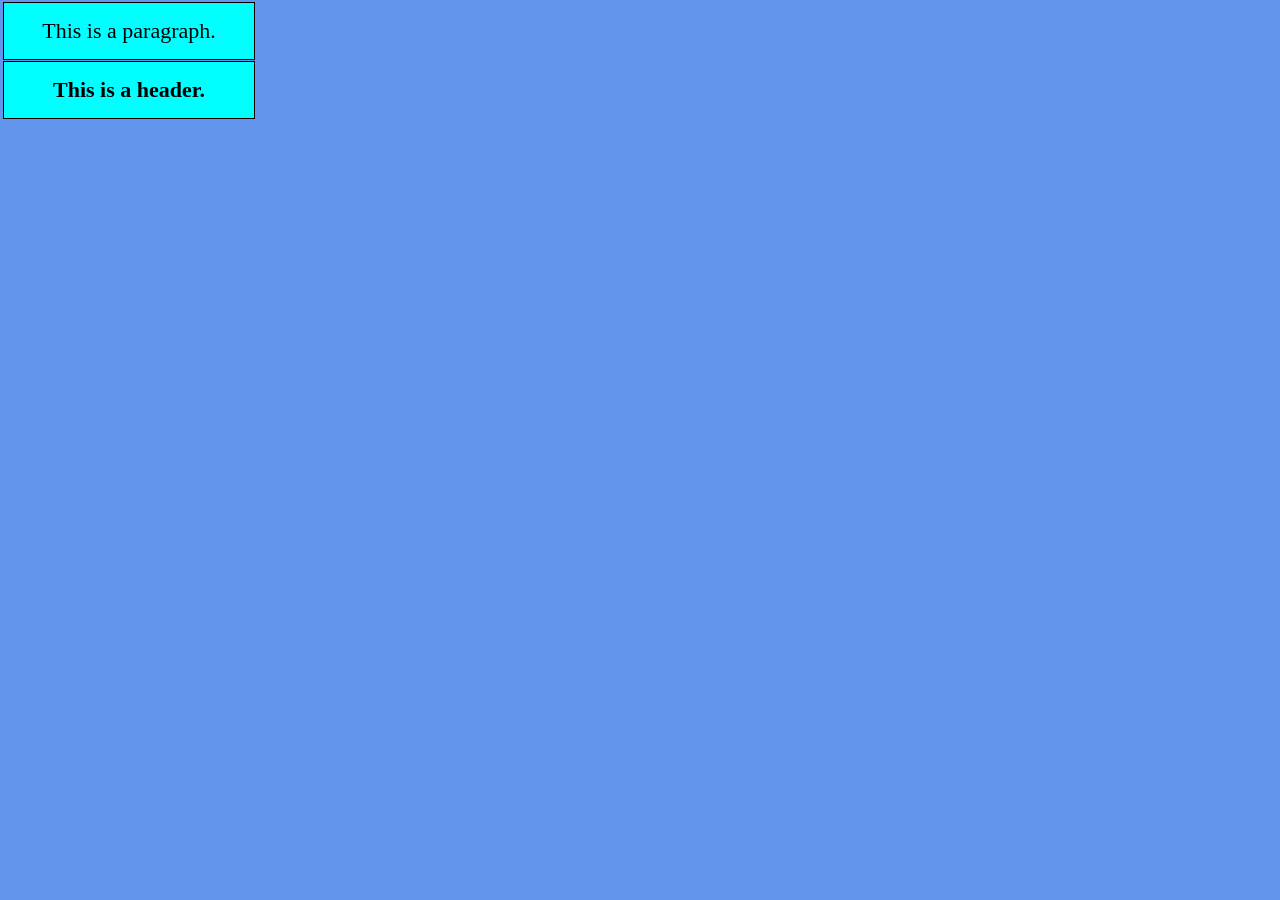
<file: box_models/index.html>
<!DOCTYPE html>
<html lang="en">
<head>
    <meta charset="UTF-8">
    <meta name="viewport" content="width=device-width, initial-scale=1.0">
    <link rel="stylesheet" href="style.css">
    <link rel="shortcut icon" href="favicon.ico" type="image/x-icon">
    <title>CSS Box Models</title>
</head>
<body>
    <p>This is a paragraph.</p>
    <h1>This is a header.</h1>
</body>
</html>
</file>
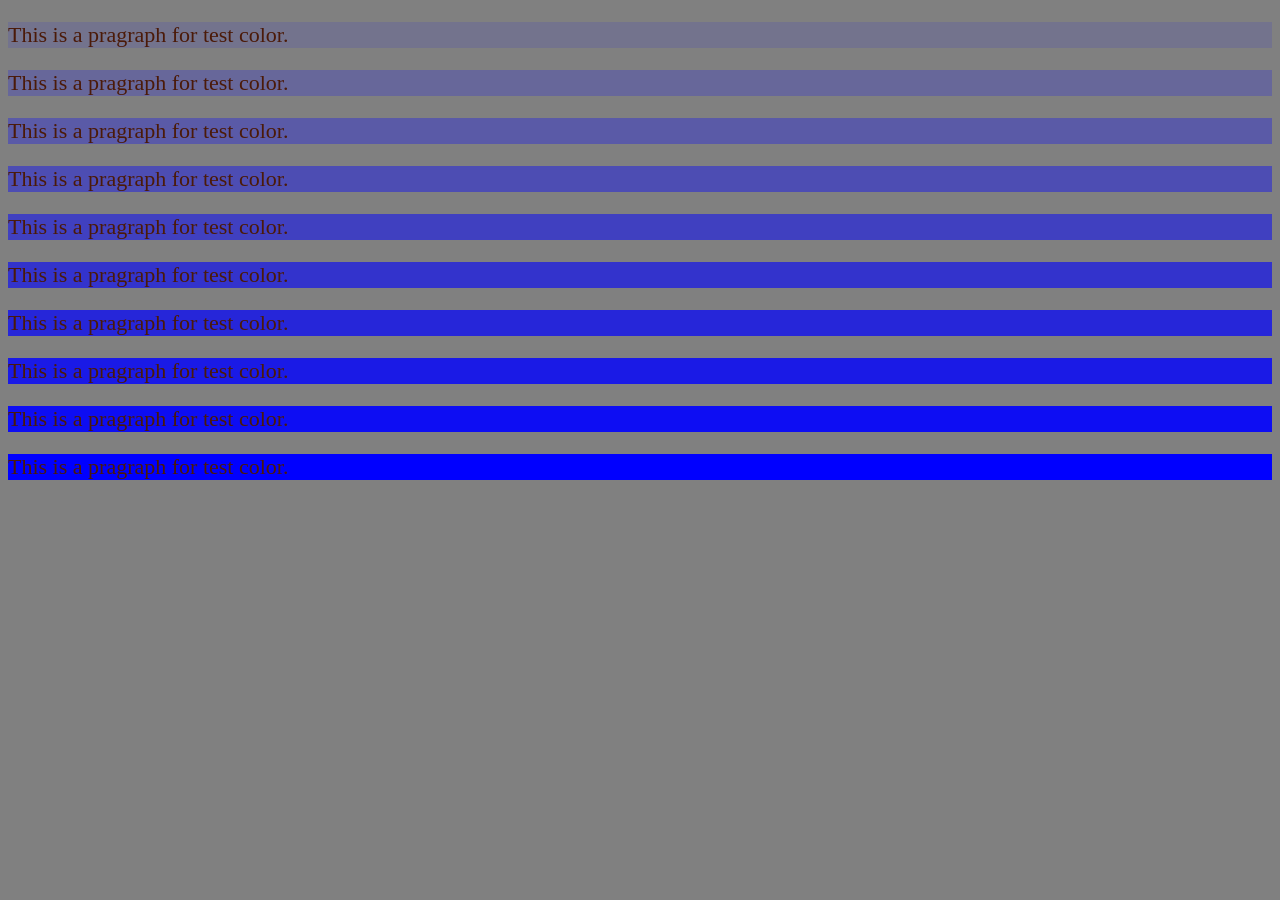
<file: colors/index.html>
<!DOCTYPE html>
<html lang="en">
<head>
    <meta charset="UTF-8">
    <meta name="viewport" content="width=device-width, initial-scale=1.0">
    <link rel="stylesheet" href="style.css">
    <link rel="shortcut icon" href="favicon.ico" type="image/x-icon">
    <title>Colors</title>
</head>
<body dir="ltr">
    <p style="background-color: rgb(0, 0, 255, 0.1);">This is a pragraph for test color.</p>
    <p style="background-color: rgb(0, 0, 255, 0.2);">This is a pragraph for test color.</p>
    <p style="background-color: rgb(0, 0, 255, 0.3);">This is a pragraph for test color.</p>
    <p style="background-color: rgb(0, 0, 255, 0.4);">This is a pragraph for test color.</p>
    <p style="background-color: rgb(0, 0, 255, 0.5);">This is a pragraph for test color.</p>
    <p style="background-color: rgb(0, 0, 255, 0.6);">This is a pragraph for test color.</p>
    <p style="background-color: rgb(0, 0, 255, 0.7);">This is a pragraph for test color.</p>
    <p style="background-color: rgb(0, 0, 255, 0.8);">This is a pragraph for test color.</p>
    <p style="background-color: rgb(0, 0, 255, 0.9);">This is a pragraph for test color.</p>
    <p style="background-color: rgb(0, 0, 255, 1);">This is a pragraph for test color.</p>
</body>
</html255
</file>
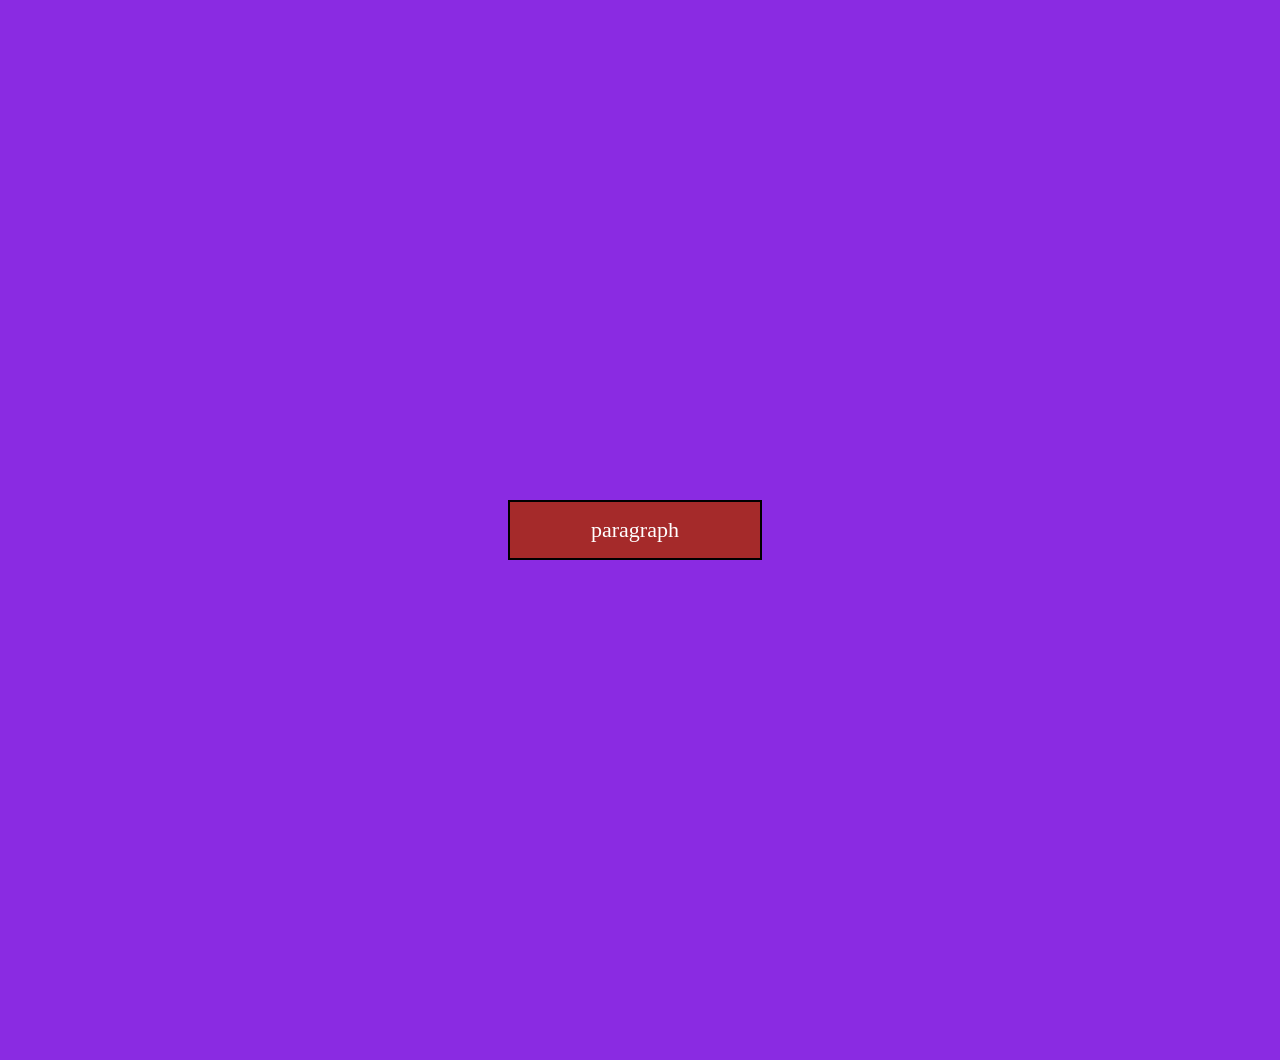
<file: css_units/index.html>
<!DOCTYPE html>
<html lang="en">
<head>
    <meta charset="UTF-8">
    <meta name="viewport" content="width=device-width, initial-scale=1.0">
    <link rel="stylesheet" href="style.css">
    <link rel="shortcut icon" href="favicon.ico" type="image/x-icon">
    <title>CSS Units</title>
</head>
<body>
    <p>paragraph</p>
</body>
</html>
</file>
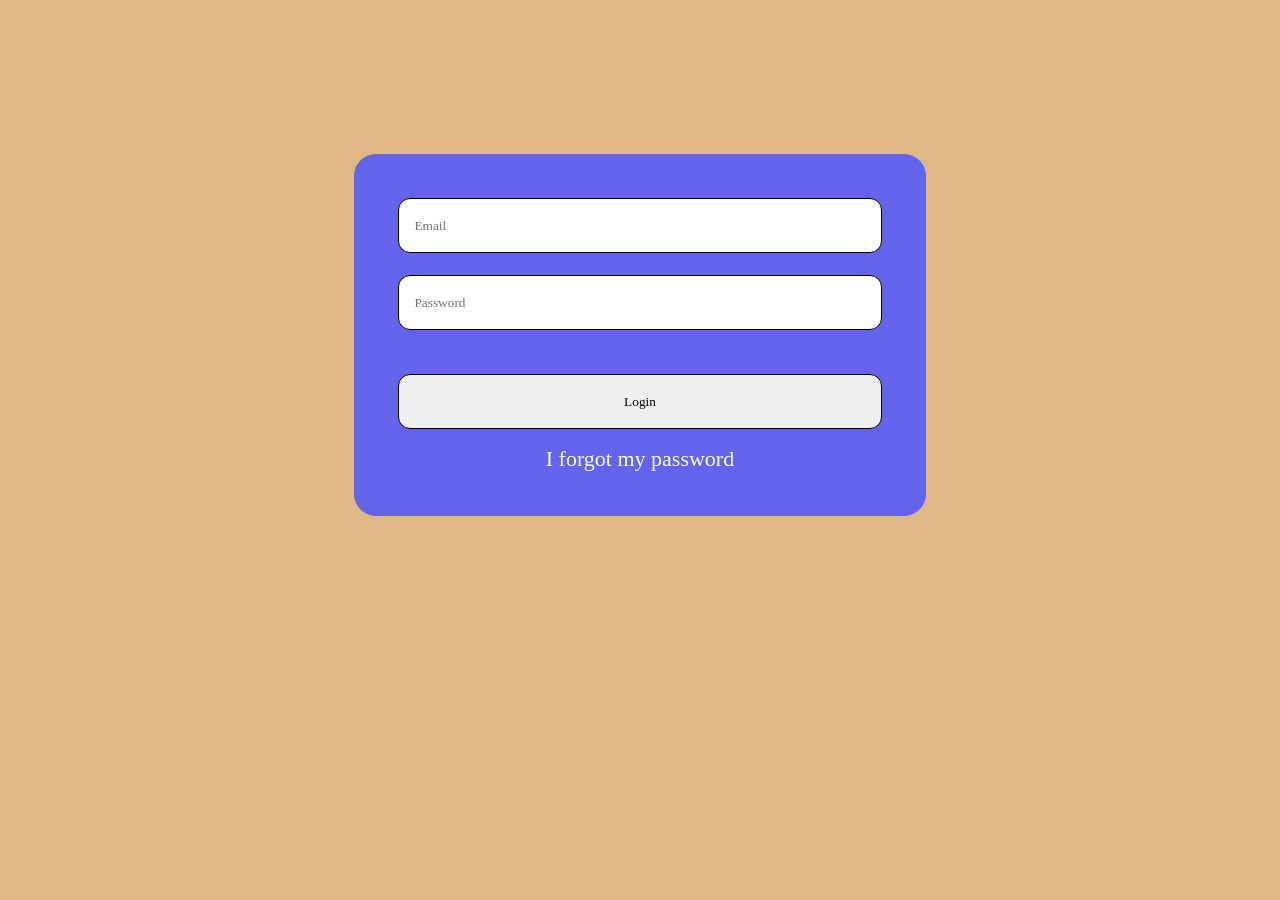
<file: div_tag/index.html>
<!DOCTYPE html>
<html lang="en">
<head>
    <meta charset="UTF-8">
    <meta name="viewport" content="width=device-width, initial-scale=1.0">
    <link rel="stylesheet" href="style.css">
    <link rel="shortcut icon" href="favicon.ico" type="image/x-icon">
    <title>Div_Tag</title>
</head>
<body>
    <div id="wrapper">
        <form action="">
            <input type="email" name="" id="" placeholder="Email">
            <input type="password" name="" id="" placeholder="Password">
            <input type="submit" value="Login">
        </form>
        <a href="#">I forgot my password</a>
    </div>
</body>
</html>
</file>
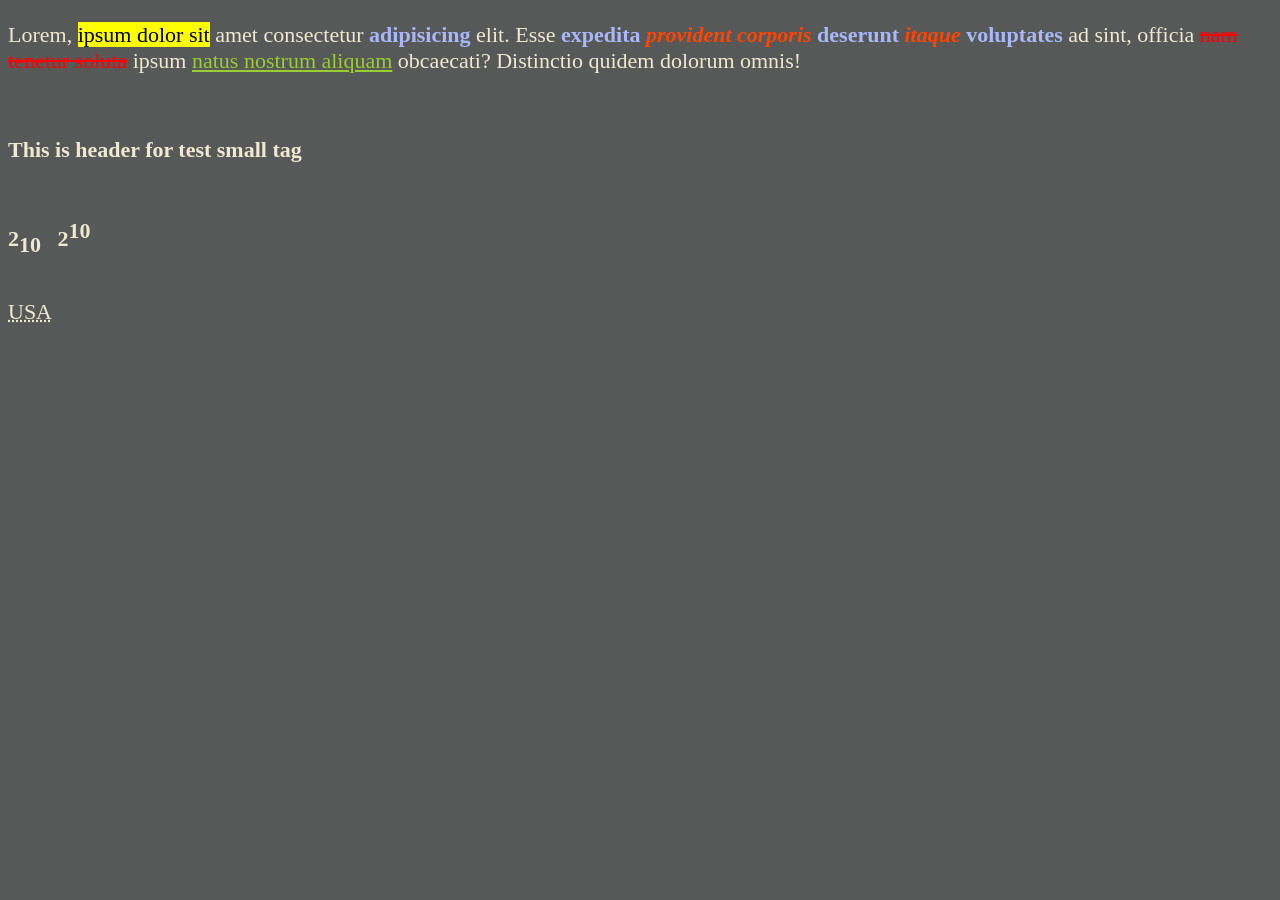
<file: html_elements/index.html>
<!DOCTYPE html>
<html lang="en">
<head>
    <meta charset="UTF-8">
    <meta name="viewport" content="width=device-width, initial-scale=1.0">
    <link rel="stylesheet" href="style.css">
    <link rel="shortcut icon" href="favicon.ico" type="image/x-icon">
    <title>HTML Elements</title>
</head>
<body>
    <p title="just lorem text">Lorem, <mark>ipsum dolor sit</mark> amet consectetur <b>adipisicing</b> elit.
         Esse <strong>expedita <i>provident corporis</i> deserunt <em>itaque</em> voluptates</strong> ad sint,
          officia <del>nam tenetur soluta</del> ipsum <ins>natus nostrum aliquam</ins> obcaecati?
           Distinctio quidem dolorum omnis!</p>
            <br>
           <h1>This is <small>header</small> for test small tag</h1>
           <br>
           <h1>2<sub>10</sub>&nbsp;&nbsp; 2<sup>10</sup></h1>
           <br>
           <abbr title="The united state of america">USA</abbr>
</body>
</html>
</file>
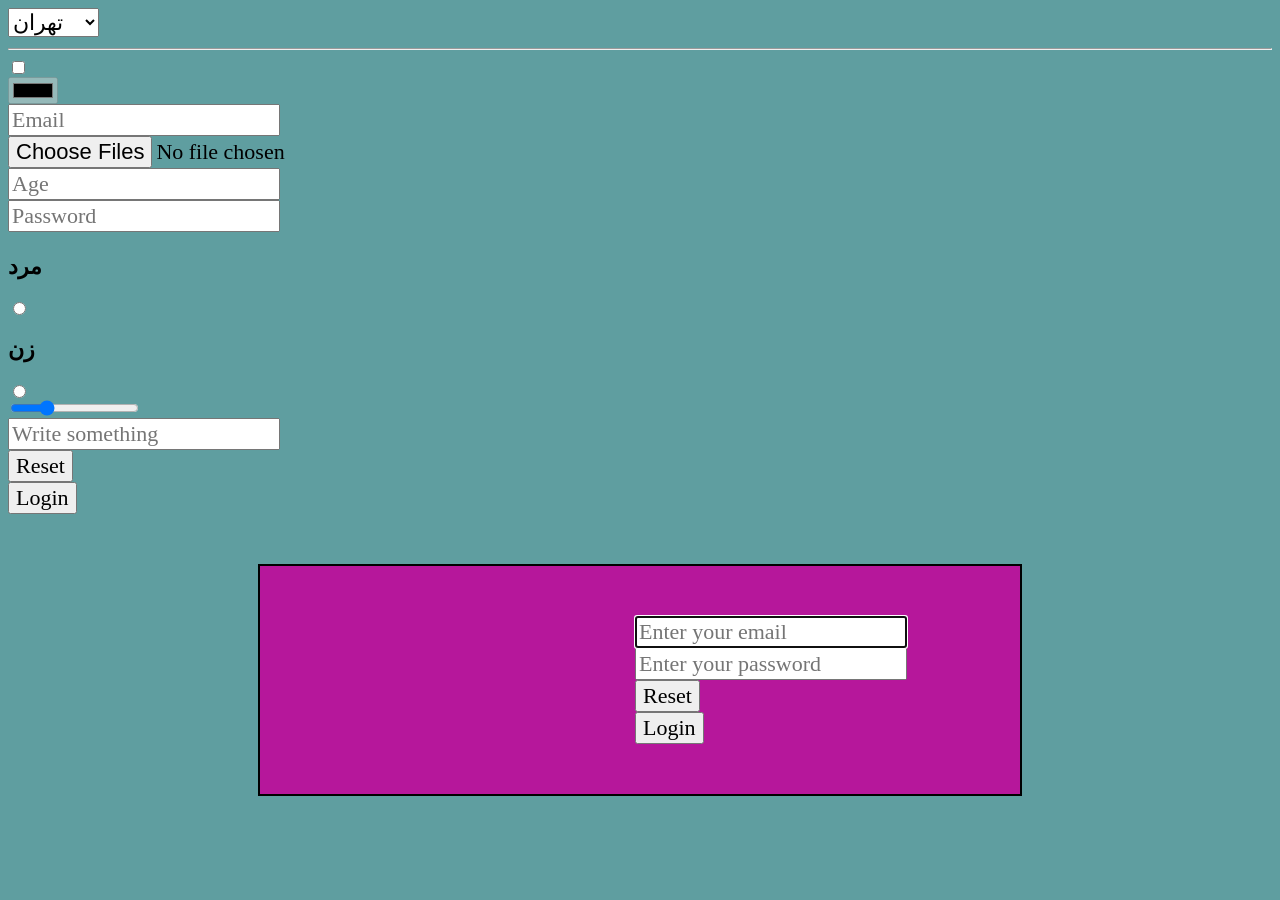
<file: input_tag/index.html>
<!DOCTYPE html>
<html lang="en">
<head>
    <meta charset="UTF-8">
    <meta name="viewport" content="width=device-width, initial-scale=1.0">
    <link rel="stylesheet" href="style.css">
    <link rel="shortcut icon" href="favicon.ico" type="image/x-icon">
    <title>input tag</title>
</head>
<body dir="ltr">
    <!-- input select -->
    <form action="">
        <select name="" id="">
            <option value="">تهران</option>
            <option value="">اصفهان</option>
            <option value="">کرمان</option>
        </select>
     </form>
     <hr>
    <form action="" method="" target="">
        <input type="checkbox" id="" name="" value="">
        <input type="color" id="" name="" disabled>
        <input type="email" id="" name="" placeholder="Email">
        <input type="file" name="" id="" class="" multiple>
        <input type="number" name="" id="" class="" min="" max="" step="" placeholder="Age">
        <input type="password" name="" id="" class="" placeholder="Password">

        <h3>مرد</h3>
        <input type="radio" name="gender" value="Male">
        <h3>زن</h3>
        <input type="radio" name="gender" value="Female">

        <input type="range" id="" name="" class="" min="0" max="100" step="2" value="25">
        <input type="text" placeholder="Write something" name="" id="" class="" value="">
        <input type="reset">
        <input type="submit" value="Login">
    </form>

    <form action="" method="" target="" class="form_2">
        <input type="email" name="" id="" placeholder="Enter your email" autofocus>
        <input type="password" name="" id="" placeholder="Enter your password">
        <input type="reset">
        <input type="submit" value="Login">
    </form>

</body>
</html>
</file>
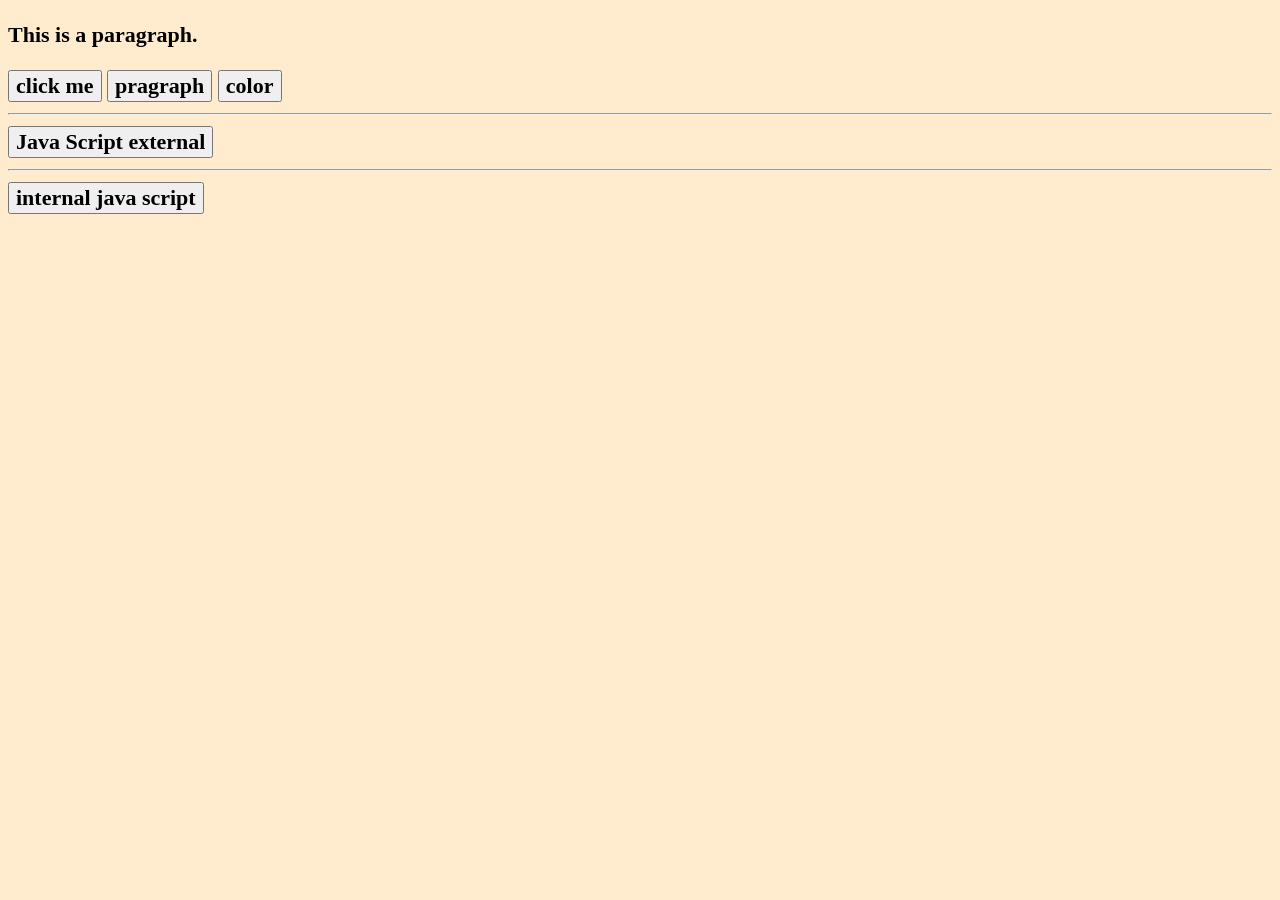
<file: javascript/index.html>
<!DOCTYPE html>
<html lang="en">
<head>
    <meta charset="UTF-8">
    <meta name="viewport" content="width=device-width, initial-scale=1.0">
    <link rel="stylesheet" href="style.css">

    <!-- import external JavaScript -->
    <script src="index.js"></script>

    <link rel="shortcut icon" href="favicon.ico" type="image/x-icon">
    <title>JavaScript</title>
</head>
<body>
    <p id="P1">This is a paragraph.</p>
    <button onclick="this.innerHTML='OK';">click me</button>
    <button onclick="document.getElementById('P1').innerHTML='Done!';">pragraph</button>
    <button onclick="document.getElementById('P1').style.color='blue';">color</button>

    <hr>
    <!-- this is for external JavaScript -->
    <button id="btn2" onclick="myfc()">Java Script external</button>
    <hr>

    <button id="btn1" onclick="func_1();">internal java script</button>
    <br>
    <h1 id="H1"></h1>
    <br>
    <p id="P2"></p>

    <script>
        function func_1(){
            document.getElementById('btn1').innerHTML="Welcome";
            document.getElementById('H1').innerHTML="I create a header.";
            document.getElementById('P2').innerHTML="I create a pragraph.";
        }
    </script>
</body>
</html>
</file>
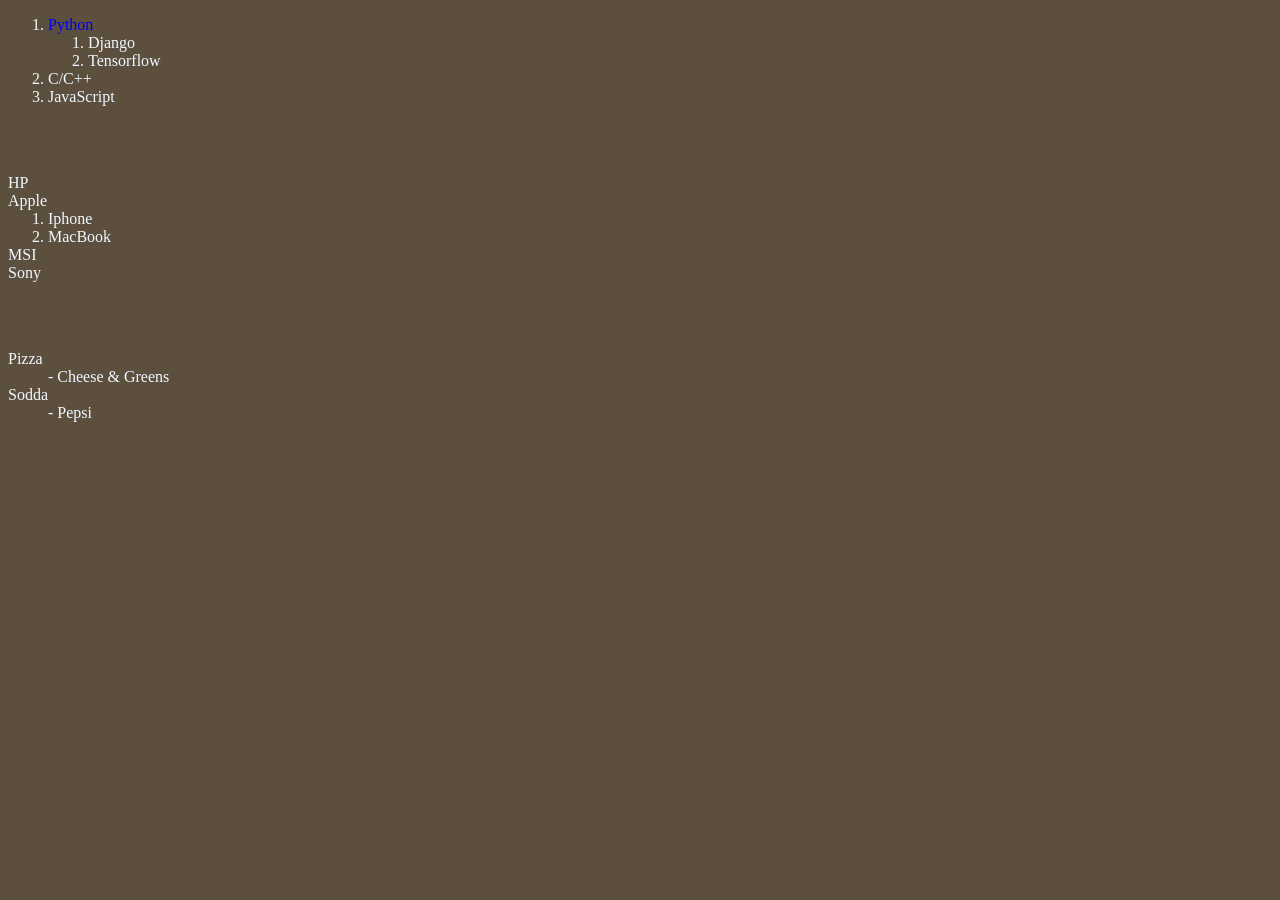
<file: List/index.html>
<!DOCTYPE html>
<html lang="en">
<head>
    <meta charset="UTF-8">
    <meta name="viewport" content="width=device-width, initial-scale=1.0">
    <link rel="stylesheet" href="style.css">
    <link rel="shortcut icon" href="favicon.ico" type="image/x-icon">
    <title>Lists</title>
</head>
<body dir="ltr">
    <ol>
        <li><a href="#">Python</a>
            <ol>
                <li>Django</li>
                <li>Tensorflow</li>
            </ol>
        </li>
        <li>C/C++</li>
        <li>JavaScript</li>
    </ol>
    <br><br>
    <ul>
        <li>HP</li>
        <li>Apple</li>
            <ol>
                <li>Iphone</li>
                <li>MacBook</li>
            </ol>
        <li>MSI</li>
        <li>Sony</li>
    </ul>
    <br><br>
    <dl>
        <dt>Pizza</dt>
        <dd>- Cheese & Greens</dd>
        <dt>Sodda</dt>
        <dd>- Pepsi</dd>
    </dl>
</body>
</html>
</file>
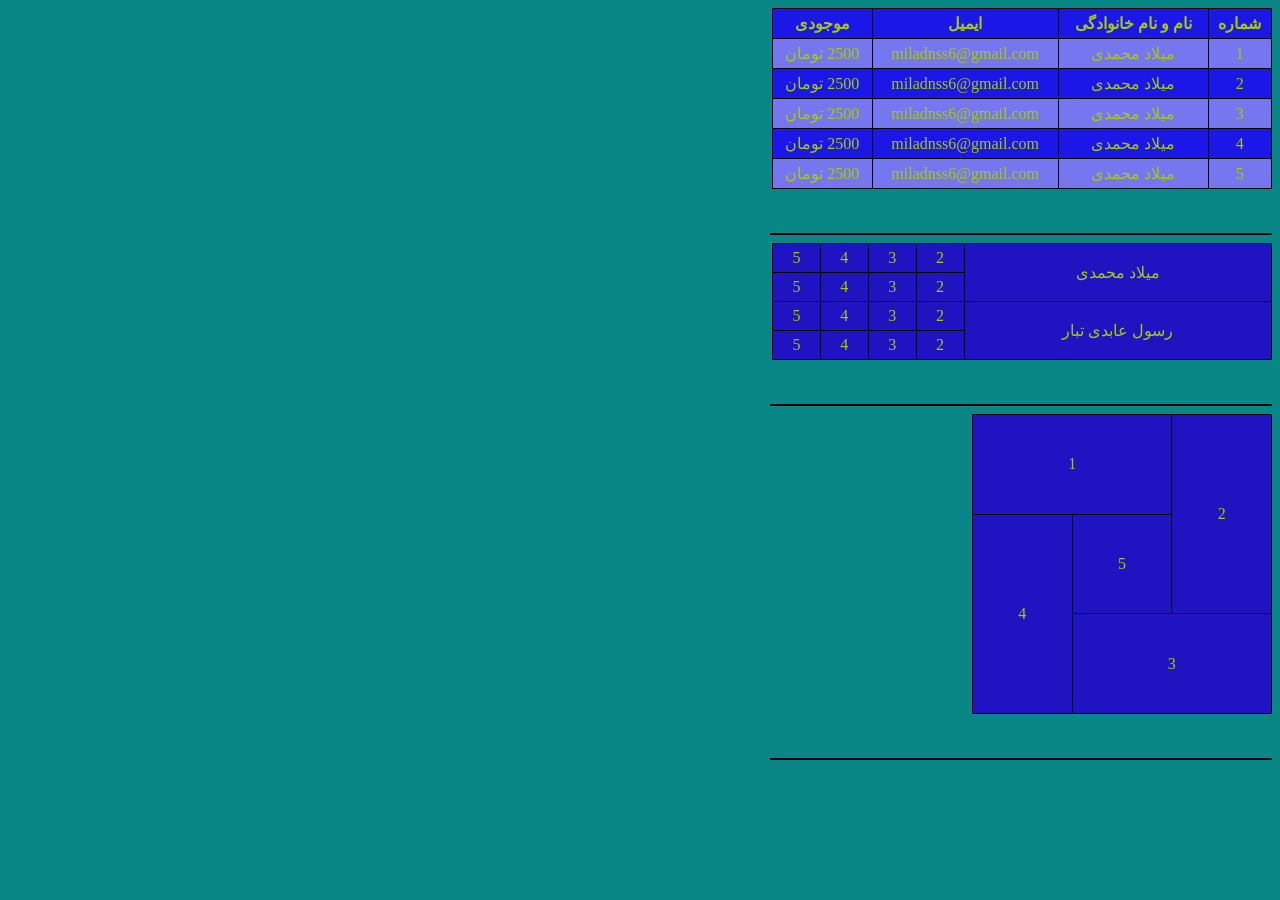
<file: table_test/index.html>
<!DOCTYPE html>
<html lang="en">
<head>
    <meta charset="UTF-8">
    <meta name="viewport" content="width=device-width, initial-scale=1.0">
    <link rel="stylesheet" href="style.css">
    <link rel="shortcut icon" href="favicon.ico" type="image/x-icon">
    <title>Table Creator</title>
</head>
<body dir="rtl">
    <table>
        <!-- table row -->
        <tr>
            <!-- table column header -->
            <th>شماره</th>
            <th>نام و نام خانوادگی</th>
            <th>ایمیل</th>
            <th>موجودی</th>
        </tr>
        <!-- table row -->
        <tr>
            <!-- table column -->
            <td>1</td>
            <td>میلاد محمدی</td>
            <td>miladnss6@gmail.com</td>
            <td>2500 تومان</td>
        </tr>
        <!-- table row -->
        <tr>
            <!-- table column -->
            <td>2</td>
            <td>میلاد محمدی</td>
            <td>miladnss6@gmail.com</td>
            <td>2500 تومان</td>
        </tr>
        <!-- table row -->
        <tr>
            <!-- table column -->
            <td>3</td>
            <td>میلاد محمدی</td>
            <td>miladnss6@gmail.com</td>
            <td>2500 تومان</td>
        </tr>
        <!-- table row -->
        <tr>
            <!-- table column -->
            <td>4</td>
            <td>میلاد محمدی</td>
            <td>miladnss6@gmail.com</td>
            <td>2500 تومان</td>
        </tr>
        <!-- table row -->
        <tr>
            <!-- table column -->
            <td>5</td>
            <td>میلاد محمدی</td>
            <td>miladnss6@gmail.com</td>
            <td>2500 تومان</td>
        </tr>
    </table>
    <br><br>
    <hr>

    <table class="tbl2">
        <tr>
            <td rowspan="2">میلاد محمدی</td>
            <td>2</td>
            <td>3</td>
            <td>4</td>
            <td>5</td>
        </tr>
        <tr>
            <td>2</td>
            <td>3</td>
            <td>4</td>
            <td>5</td>
        </tr>
        <tr>
            <td rowspan="2">رسول عابدی تبار</td>
            <td>2</td>
            <td>3</td>
            <td>4</td>
            <td>5</td>
        </tr>
        <tr>
            <td>2</td>
            <td>3</td>
            <td>4</td>
            <td>5</td>
        </tr>
    </table>
    <br><br>
    <hr>

    <table class="tbl3">
        <tr>
            <td rowspan="2">2</td>
            <td colspan="2">1</td>
        </tr>
        <tr>
            <td>5</td>
            <td rowspan="2">4</td>
        </tr>
        <tr>
            <td colspan="2">3</td>
        </tr>
    </table>
    <br><br>
    <hr>
</body>
</html>
</file>
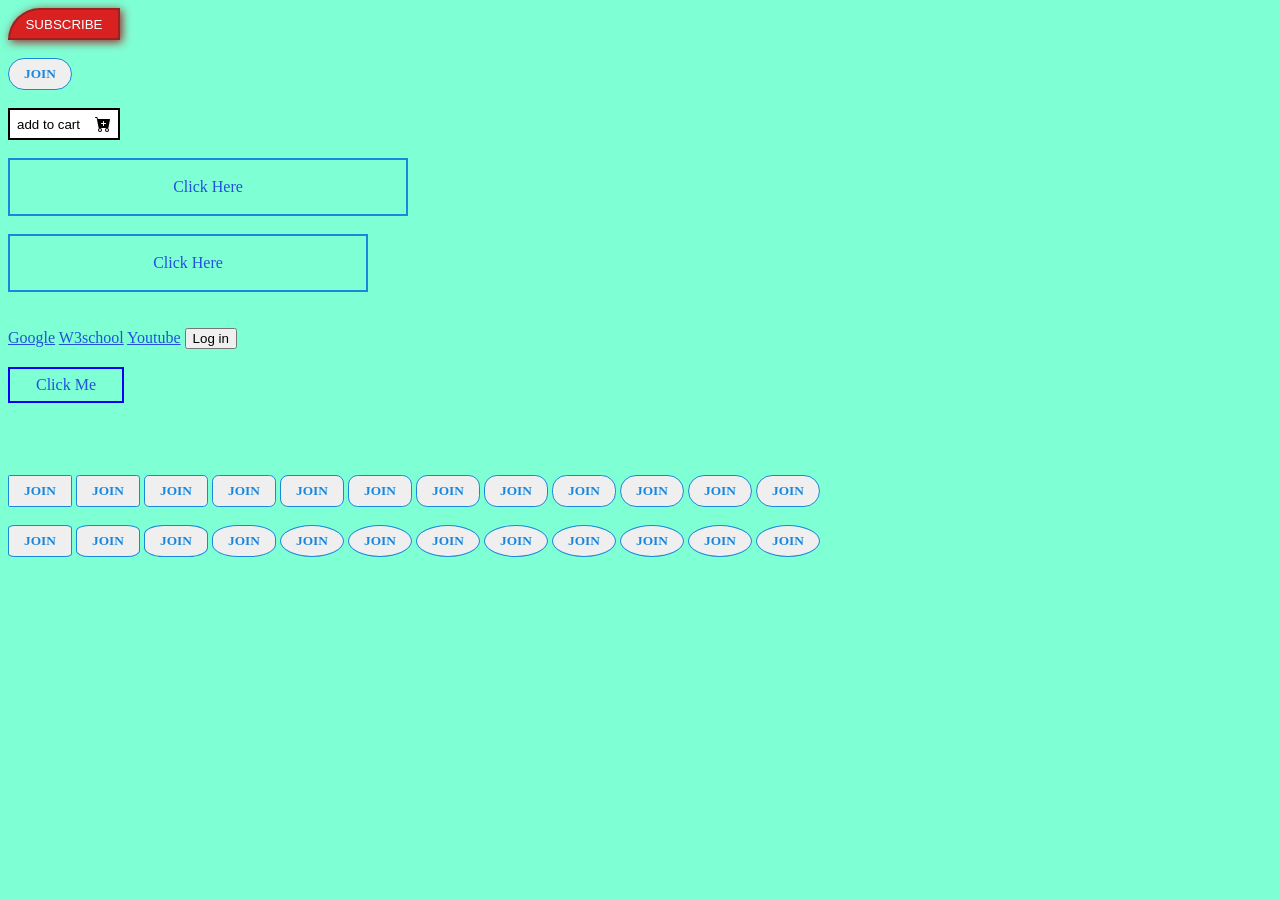
<file: html_css_basic/new_project/index.html>
<!DOCTYPE html>
<html lang="en">
<head>
    <meta charset="UTF-8">
    <meta name="viewport" content="width=device-width, initial-scale=1.0">
    <link rel="stylesheet" href="style.css">
    <link rel="shortcut icon" href="favicon.ico" type="image/x-icon">
    <title>my test site</title>
</head>
<body>
    <button class="btn_1">subscribe</button>
    <br> <br>
    <button class="btn_2">Join</button>
    <br><br>
    <button class="btn_3">add to cart</button>
    <br><br>
    <a href="#" class="a_btn1">Click Here</a>
    <br>
    <a href="#" class="a_btn1 no_padding">Click Here</a>
    <br><br>
    <a href="https://www.google.com">Google</a>
    <a href="https://www.w3schools.com">W3school</a>
    <a href="https://www.youtube.com">Youtube</a>
    <button>Log in</button>
    <br><br>
    <a href="#" class="be_button">Click Me</a>
    <br><br><br><br>
    <button class="btn_2" style="border-radius: 0.1rem;">Join</button>
    <button class="btn_2" style="border-radius: 0.2rem;">Join</button>
    <button class="btn_2" style="border-radius: 0.3rem;">Join</button>
    <button class="btn_2" style="border-radius: 0.4rem;">Join</button>
    <button class="btn_2" style="border-radius: 0.5rem;">Join</button>
    <button class="btn_2" style="border-radius: 0.6rem;">Join</button>
    <button class="btn_2" style="border-radius: 0.7rem;">Join</button>
    <button class="btn_2" style="border-radius: 0.8rem;">Join</button>
    <button class="btn_2" style="border-radius: 0.9rem;">Join</button>
    <button class="btn_2" style="border-radius: 1rem;">Join</button>
    <button class="btn_2" style="border-radius: 2rem;">Join</button>
    <button class="btn_2" style="border-radius: 3rem;">Join</button>
    <br> <br>
    <button class="btn_2" style="border-radius: 10%;">Join</button>
    <button class="btn_2" style="border-radius: 20%;">Join</button>
    <button class="btn_2" style="border-radius: 30%;">Join</button>
    <button class="btn_2" style="border-radius: 40%;">Join</button>
    <button class="btn_2" style="border-radius: 50%;">Join</button>
    <button class="btn_2" style="border-radius: 60%;">Join</button>
    <button class="btn_2" style="border-radius: 70%;">Join</button>
    <button class="btn_2" style="border-radius: 80%;">Join</button>
    <button class="btn_2" style="border-radius: 90%;">Join</button>
    <button class="btn_2" style="border-radius: 100%;">Join</button>
    <button class="btn_2" style="border-radius: 200%;">Join</button>
    <button class="btn_2" style="border-radius: 300%;">Join</button>
</body>
</html>
</file>
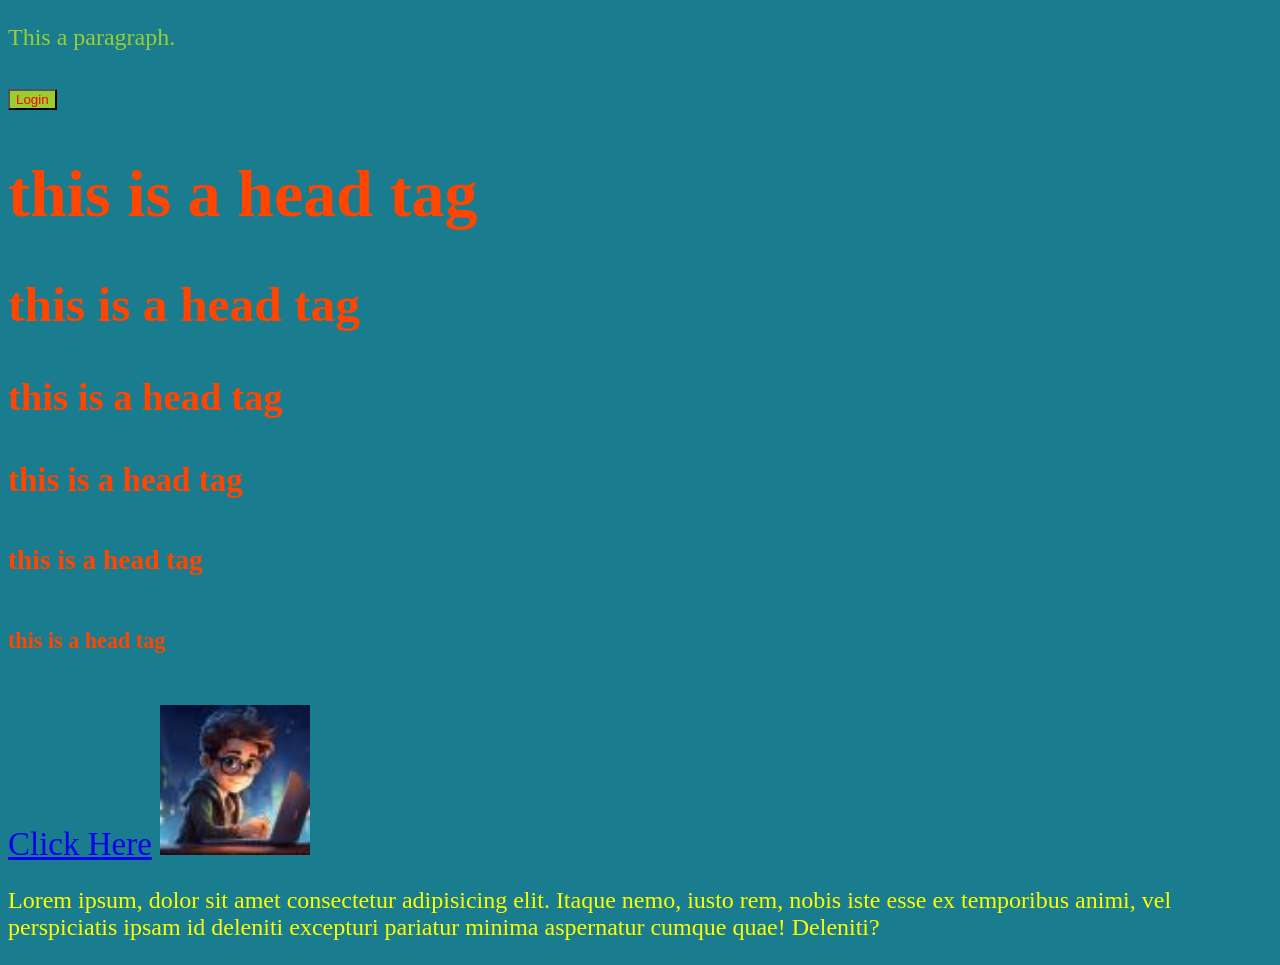
<file: html_css_basic/style.html>
<!DOCTYPE html>
<html lang="en">
<head>
    <meta charset="UTF-8">
    <meta name="viewport" content="width=device-width, initial-scale=1.0">
    <link rel="stylesheet" href="style.css">
    <title>Document</title>
</head>
<body>
    <p>This a paragraph.</p>
    <button>Login</button>
    <h1>this is a head tag</h1>
    <h2>this is a head tag</h2>
    <h3>this is a head tag</h3>
    <h4>this is a head tag</h4>
    <h5>this is a head tag</h5>
    <h6>this is a head tag</h6>
    <a href="./index.html", target="_blank">Click Here</a>
    <img src="./pcboi2.jpg" alt="Error" width="150px", height="150px">
    <p class="first_pg">Lorem ipsum, dolor sit amet consectetur adipisicing elit.
         Itaque nemo, iusto rem, nobis iste esse ex temporibus animi,
          vel perspiciatis ipsam id deleniti excepturi pariatur minima aspernatur cumque quae! Deleniti?</p>
    
</body>
</html>
</file>
<file: box_models/style.css>
*{
    font-family: calibri;
    font-size: 22px;
    margin: 1px;
}

body{
    background-color: cornflowerblue;
}

p, h1{
    background-color: aqua;
    border: 1px solid black;
    text-align: center;
    padding: 15px 0px 15px 0px;
    width: 250px;
}
</file>
<file: colors/style.css>
*{
    font-family: calibri;
    font-size: 22px;
    color: rgb(75, 26, 8);
}

body{
    background-color: gray;
}
</file>
<file: css_units/style.css>
*{
    font-family: calibri;
    font-size: 22px;
}

body{
    background-color: blueviolet;
}

p{
    background-color: brown;
    border: 2px solid black;
    color: white;
    padding: 15px 0px 15px 0px;
    text-align: center;
    width: 250px;
    margin: 500px;
}
</file>
<file: div_tag/style.css>
*{
    font-family: calibri;
}

html{
    font-size: 22px;
}

body{
    background-color: burlywood;
}

#wrapper{
    width: 22rem;
    background-color: rgb(99, 99, 236);
    border-radius: 22px;
    text-align: center;
    padding: 2rem;
    margin-left: auto;
    margin-right: auto;
    margin-top: 7rem;
}

#wrapper input{
    width: 22rem;
    height: 2.5rem;
    border-radius: 12px;
    border: 1px solid black;
    box-sizing: border-box;
}

#wrapper input[type="password"]{
    margin-top: 1rem;
}

#wrapper input[type="submit"]{
    margin-top: 2rem;
}

#wrapper input[type="email"]{
    padding: 0.7rem;
}
#wrapper input[type="password"]{
    padding: 0.7rem;
}

#wrapper input[type="email"]:hover{
    border: 5px solid rgb(28, 31, 247);
}
#wrapper input[type="password"]:hover{
    border: 5px solid rgb(28, 31, 247);
}

#wrapper input[type="submit"]:hover{
    background-color: rgb(28, 31, 247);
    color: white;
    font-weight: bold;
}

#wrapper a{
    display: block;
    color: white;
    text-decoration: none;
    margin: 0.75rem 0 0 0;
}

#wrapper a:hover{
    color: rgb(235, 73, 208);
    font-weight: bold;

}
</file>
<file: html_elements/style.css>
*{
    font-family: calibri;
    font-size: 22px;
}

body{
    background-color: rgb(87, 88, 88);
    color: rgb(238, 233, 210);
}

b, strong{
    color: rgb(169, 184, 250);
}

i, em{
    color: orangered;
}
del{
    color: red;
}
ins{
    color: yellowgreen;
}
</file>
<file: input_tag/style.css>
*{
    font-family: calibri;
    font-size: 22px;
}

body{
    background-color: cadetblue;
}

input{
    display: block;
}

.form_2{
    background-color: rgb(182, 23, 155);
    border: 2px solid black;
    margin: 50px 250px;
    padding:50px 375px;
}
</file>
<file: javascript/style.css>
*{
    font-family: calibri;
    font-size: 22px;
    font-weight: bold;
}

body{
    background-color: blanchedalmond;
}
</file>
<file: List/style.css>
body{
    background-color: rgb(92, 79, 62);
    font-family: calibri;
    color: aliceblue;
}

a{
    text-decoration: none;
}

ul{
    list-style-type: none;
    padding: 0px;
}

ol{
    list-style-type: decimal;
}
</file>
<file: table_test/style.css>
body{
    font-family: calibri;
    background-color: rgb(9, 134, 134);
}

table{
    background-color: rgb(27, 23, 233);
    color: rgb(167, 202, 11);
    width: 500px;
    text-align: center;
}

table, th, td{
    border: 1px solid black;
    border-collapse: collapse;
}

td, th{
    padding: 5px;
}

tr:nth-child(even){
    background-color: rgb(118, 118, 240);
}

tr:hover{
    background-color: orangered;
}
 /* for table header column. The first Row */
tr:nth-child(1):hover{
    background-color: rgb(27, 23, 233);
}

hr{
    display: block;
    width: 500px;
    border: 1px solid black;
    margin-left: auto;
    margin-right: 0;
}

.tbl2, .tbl3{
    background-color: rgb(31, 19, 194);
    td{
        background-color: rgb(31, 19, 194);
    }
    td:hover{
        background-color: orangered;
    }
}

.tbl3{
    width: 300px;
    height: 300px;
    padding-right: 5000px;
}
</file>
<file: html_css_basic/new_project/style.css>
body{
    background-color: aquamarine;
    color: chocolate;
}

.btn_1{
    background-color: #d92121;
    color: white;
    width: 7rem;
    height: 2rem;
    text-transform: uppercase;
    border-style: solid;
    border-top-left-radius: 2rem;
    border-color: #9c2121;
    border-width: 2px;
    box-shadow: 2px 2px 10px #9c2121;
}

.btn_1:hover{
    background-color: #9c2121;
    border-color: #d92121;
    border-top-left-radius: 0rem;
    border-top-right-radius: 2rem;
}

.btn_2{
    width: 4rem;
    height: 2rem;
    color: rgb(27, 135, 220);
    text-transform: uppercase;
    font-family: calibri;
    font-weight: bold;
    border: 1px solid rgb(27, 135, 220);
    border-radius: 1rem;
}

.btn_2:hover{
    background-color: rgb(27, 135, 220);
    color: white;
    box-shadow: 2px 2px 10px rgb(27, 135, 220);
}

.btn_3{
    width: 7rem;
    height: 2rem;
    background-color: white;
    border: 2px solid black;
    text-align: left;
    padding-left: 7px;
    background-image: url("cart-plus-fill.svg");
    background-repeat: no-repeat;
    background-position: right 7px center;
}

.a_btn1{
    border: 2px solid rgb(27, 135, 220);
    display: block;
    width: 360px;
    text-align: center;
    text-decoration: none;
    padding: 18px;
}

.no_padding{
    box-sizing: border-box;
}

a:visited{
    color: rgb(243, 15, 205);
}

a:link{
 color: #2152d9;
}

a:active{
    color: green;
}

a{
    cursor: progress;
}

button{
    cursor: pointer;
}

.be_button{
    border: 2px solid blue;
    display: block;
    width: 7rem;
    height: 2rem;
    color: black;
    text-decoration: none;
    text-align: center;
    line-height: 2rem;

}
</file>
<file: html_css_basic/style.css>
body{
    background-color: rgba(25, 125, 143, 10);
    font-family: calibri;
    font-size: 33px;
}

button{
    color: red;
    background-color: yellowgreen;
}

p{
    color: yellowgreen;
    font-size: 24px;
}

h1, h2, h3, h4, h5, h6{
    color: orangered;
}

.first_pg{
    color: yellow;
    font-size: 24px;
}
</file>
